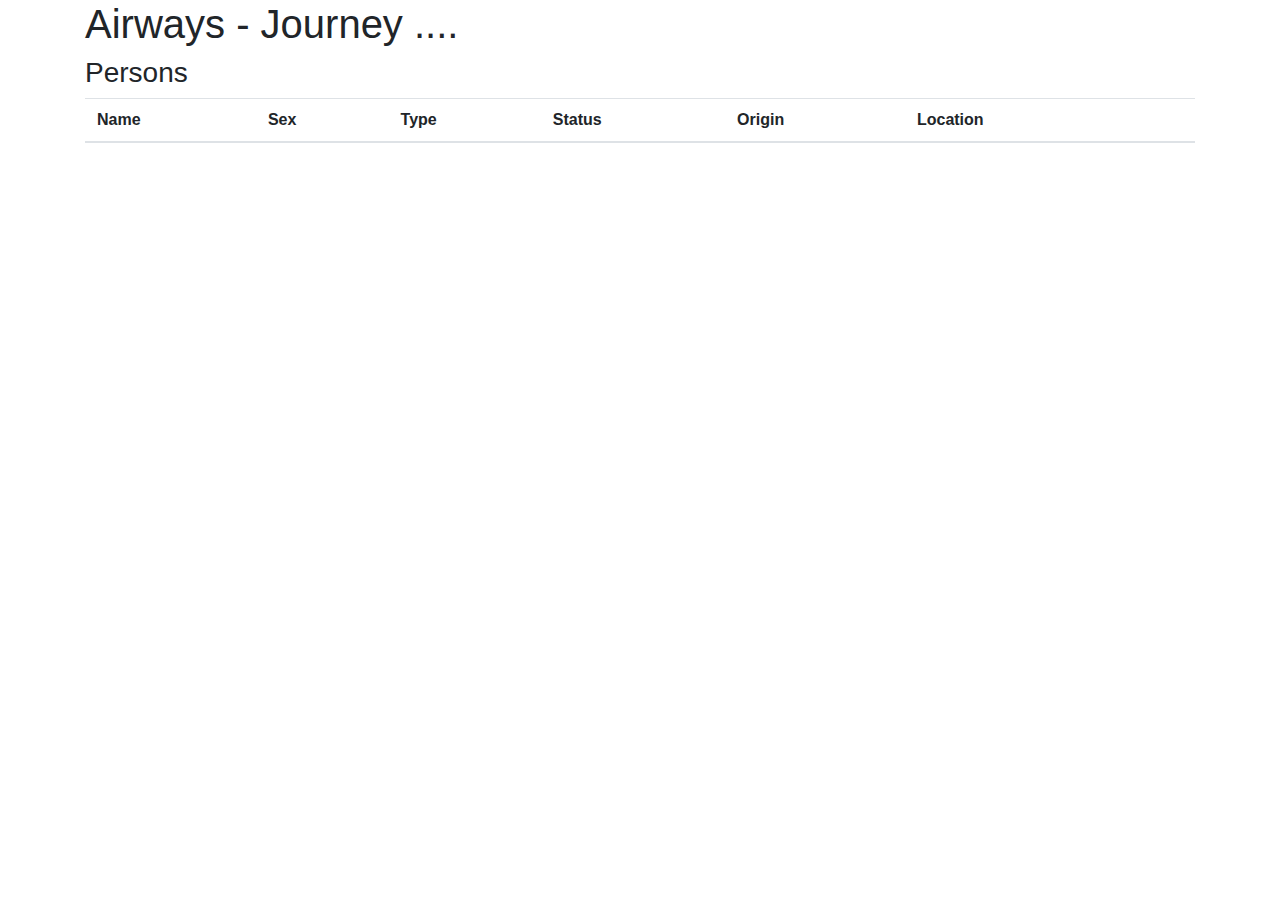
<file: web-frontend/src/main/webapp/journey.html>
<!--
  ~ Airways Project (c) Alexey Kornev, 2015-2019
  -->

<html>

<head>

    <title>Airways - Journey ....</title>

    <link rel="stylesheet" href="css/bootstrap.min.css">
    <link rel="stylesheet" href="css/bootstrap-table.min.css">
    <script src="js/jquery-3.3.1.min.js"></script>
    <script src="js/bootstrap.min.js"></script>
    <script src="js/bootstrap-table.min.js"></script>

    <script>
        var url = window.location.href;
        var captured = /id=([^&]+)/.exec(url)[1];
        if (!captured) {
            alert('No ID specified');
            window.close();
        }
        var id = captured;


        $(document).ready(function () {
            $.ajax({
                url: 'http://localhost:9100/misc/journey?id=' + id,
                //method: 'POST',
                dataType: 'json',
                success: function (response) {
                    $('#persons').bootstrapTable({
                        data: response.persons
                    });
                    $('#persons').bootstrapTable('resetView', {
                        height: $('#persons').height() + 30
                    });
                },
                error: function (e) {
                    console.log(e.responseText);
                }
            });
        });

        function actionsCell(value, row) {
            return '<a href="person.html?id=' + row.id + '">Details</a>';
        }

    </script>

    <style>
        .fixed-table-container { /* lets disable frame around table */
            border-width: 0px 0px 0px 0px;
        }
    </style>
</head>

<body>

<div class="container">
    <h1>Airways - Journey ....</h1>

    <h3>Persons</h3>
    <table id="persons" class="table table-no-bordered">
        <thead>
        <tr>
            <th data-field="name">Name</th>
            <th data-field="sex">Sex</th>
            <th data-field="type">Type</th>
            <th data-field="status">Status</th>
            <th data-field="origin">Origin</th>
            <th data-field="location">Location</th>
            <th data-formatter="actionsCell"></th>
        </tr>
        </thead>
        <tbody>
        </tbody>
    </table>
</div>

</body>

</html>
</file>
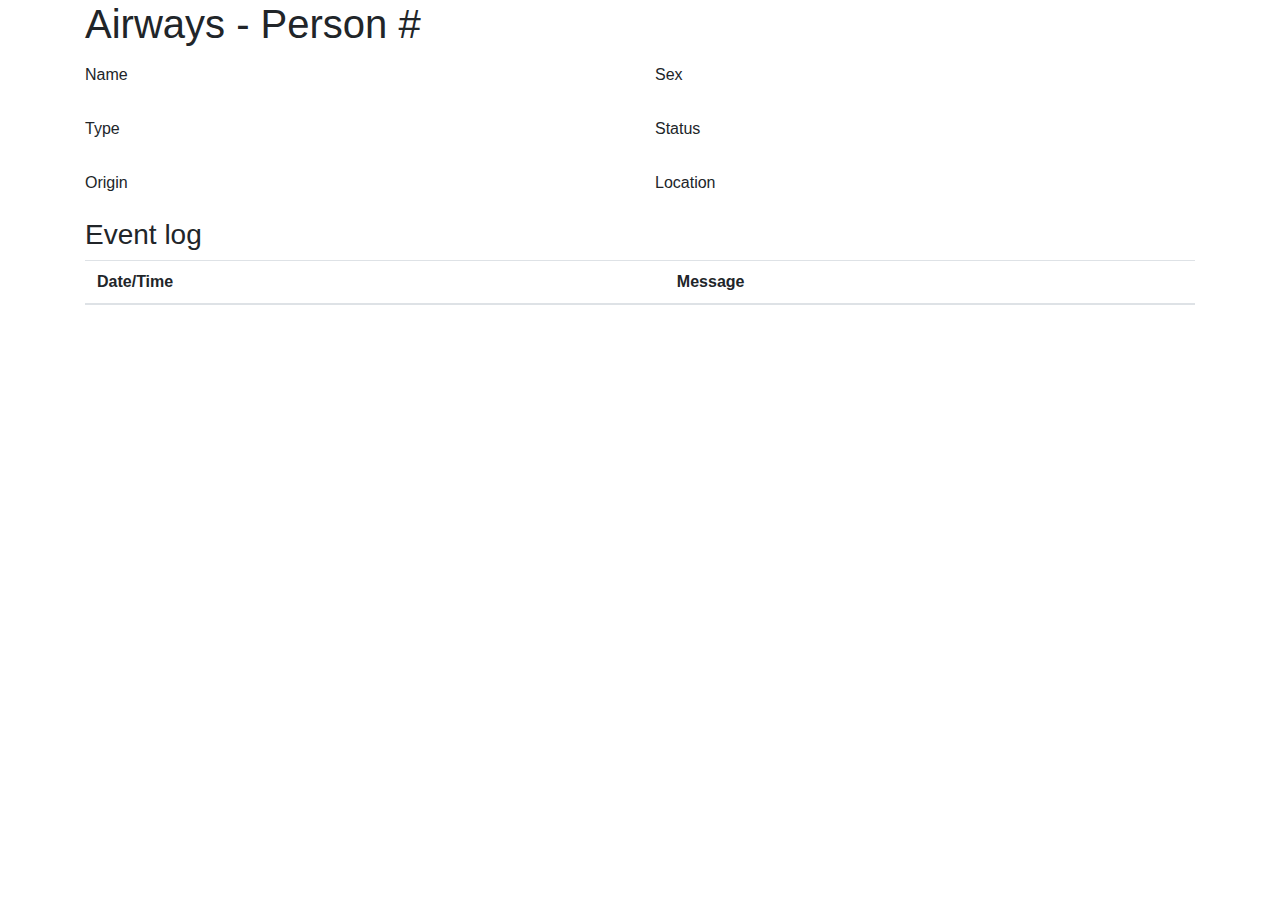
<file: web-frontend/src/main/webapp/person.html>
<!--
  ~ Airways Project (c) Alexey Kornev, 2015-2019
  -->

<html>

<head>

    <title>Airways - Person ##person-id - #person-name</title>

    <link rel="stylesheet" href="css/bootstrap.min.css">
    <link rel="stylesheet" href="css/bootstrap-table.min.css">
    <script src="js/jquery-3.3.1.min.js"></script>
    <script src="js/bootstrap.min.js"></script>
    <script src="js/bootstrap-table.min.js"></script>

    <script>
        var url = window.location.href;
        var captured = /id=([^&]+)/.exec(url)[1];
        if (!captured) {
            alert('No ID specified');
            window.close();
        }
        var id = captured;

        $(document).ready(function () {
            $.ajax({
                url: 'http://localhost:9100/misc/person?id=' + id,
                dataType: 'json',
                success: function (response) {
                    $.each(response.person, function (field, value) {
                        $("#person-" + field).text(value);
                    });

                    document.title = document.title
                        .replace('#person-id', response.person.id)
                        .replace('#person-name', response.person.name);

                    var logTable = $('#log');
                    logTable.bootstrapTable({ data: response.log });

                    if (response.logHasMore) {
                        logTable.bootstrapTable('insertRow', { index: 0,
                            row: {
                                dt: '',
                                msg: '<button type="button" class="btn btn-secondary" id="showAllEvents">Show all events</button>'
                            }
                        });

                        $('#showAllEvents').click( function () {
                            $.ajax({
                                url: 'http://localhost:9100/misc/get-full-log?primary_id=person:' + id,
                                dataType: 'json',
                                success: function (response) {
                                    var logTable = $('#log');
                                    logTable.bootstrapTable('load', response.log);
                                    logTable.bootstrapTable('resetView', { height: logTable.height() + 30 });
                                },
                                error: function (e) {
                                    console.log(e.responseText);
                                }
                            });
                        });
                    }
                    logTable.bootstrapTable('resetView', { height: logTable.height() + 30 });
                },
                error: function (e) {
                    console.log(e.responseText);
                }
            });

        });

    </script>

    <style>
        .fixed-table-container { /* lets disable frame around table */
            border-width: 0px 0px 0px 0px;
        }
    </style>
</head>

<body>

<div class="container">
    <h1>Airways - Person #<span id="person-id"></span></h1>
    <form>
        <div class="form-group row">
            <label for="person-name" class="col-sm-2 col-form-label">Name</label>
            <span class="col-sm-4 col-form-label" id="person-name"></span>
            <label for="person-sex" class="col-sm-2 col-form-label">Sex</label>
            <span class="col-sm-4 col-form-label" id="person-sex"></span>
        </div>
        <div class="form-group row">
            <label for="person-type" class="col-sm-2 col-form-label">Type</label>
            <span class="col-sm-4 col-form-label" id="person-type"></span>
            <label for="person-status" class="col-sm-2 col-form-label">Status</label>
            <span class="col-sm-4 col-form-label" id="person-status"></span>
        </div>
        <div class="form-group row">
            <label for="person-origin" class="col-sm-2 col-form-label">Origin</label>
            <span class="col-sm-4 col-form-label" id="person-origin"></span>
            <label for="person-location" class="col-sm-2 col-form-label">Location</label>
            <span class="col-sm-4 col-form-label" id="person-location"></span>
        </div>
    </form>

    <h3>Event log</h3>
    <table id="log" class="table table-no-bordered">
        <thead>
        <tr>
            <th data-field="dt">Date/Time</th>
            <th data-field="msg">Message</th>
        </tr>
        </thead>
        <tbody>
        </tbody>
    </table>
</div>

</body>

</html>
</file>
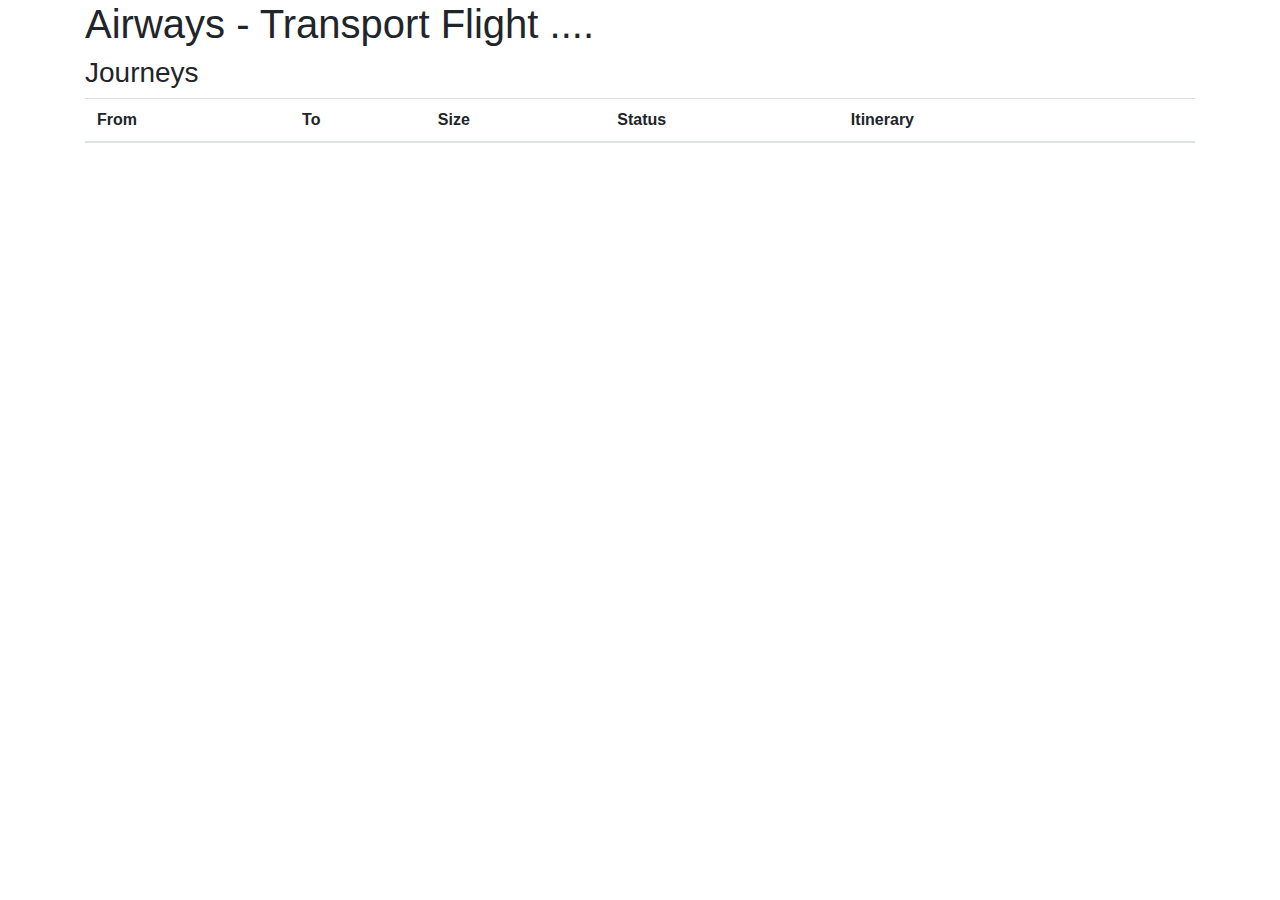
<file: web-frontend/src/main/webapp/transport-flight.html>
<!--
  ~ Airways Project (c) Alexey Kornev, 2015-2019
  -->

<html>

<head>

    <title>Airways - Transport Flight ....</title>

    <link rel="stylesheet" href="css/bootstrap.min.css">
    <link rel="stylesheet" href="css/bootstrap-table.min.css">
    <script src="js/jquery-3.3.1.min.js"></script>
    <script src="js/bootstrap.min.js"></script>
    <script src="js/bootstrap-table.min.js"></script>

    <script>
        var url = window.location.href;
        var captured = /id=([^&]+)/.exec(url)[1];
        if (!captured) {
            alert('No pilot number specified');
            window.close();
        }
        var id = captured;


        $(document).ready(function () {
            $.ajax({
                url: 'http://localhost:9100/misc/transport-flight?id=' + id,
                //method: 'POST',
                dataType: 'json',
                success: function (response) {
                    $('#journeys').bootstrapTable({
                        data: response.journeys
                    });
                    $('#journeys').bootstrapTable('resetView', {
                        height: $('#journeys').height() + 30
                    });
                },
                error: function (e) {
                    console.log(e.responseText);
                }
            });
        });

        function actionsCell(value, row) {
            return '<a href="transport-flight.html?id=' + row.id + '">Details</a>';
        }

    </script>

    <style>
        .fixed-table-container { /* lets disable frame around table */
            border-width: 0px 0px 0px 0px;
        }
    </style>
</head>

<body>

<div class="container">
    <h1>Airways - Transport Flight ....</h1>

    <h3>Journeys</h3>
    <table id="journeys" class="table table-no-bordered">
        <thead>
        <tr>
            <th data-field="fromCity">From</th>
            <th data-field="toCity">To</th>
            <th data-field="groupSize">Size</th>
            <th data-field="status">Status</th>
            <th data-field="itineraryCheck">Itinerary</th>
            <th data-formatter="actionsCell"></th>
        </tr>
        </thead>
        <tbody>
        </tbody>
    </table>
</div>

</body>

</html>
</file>
